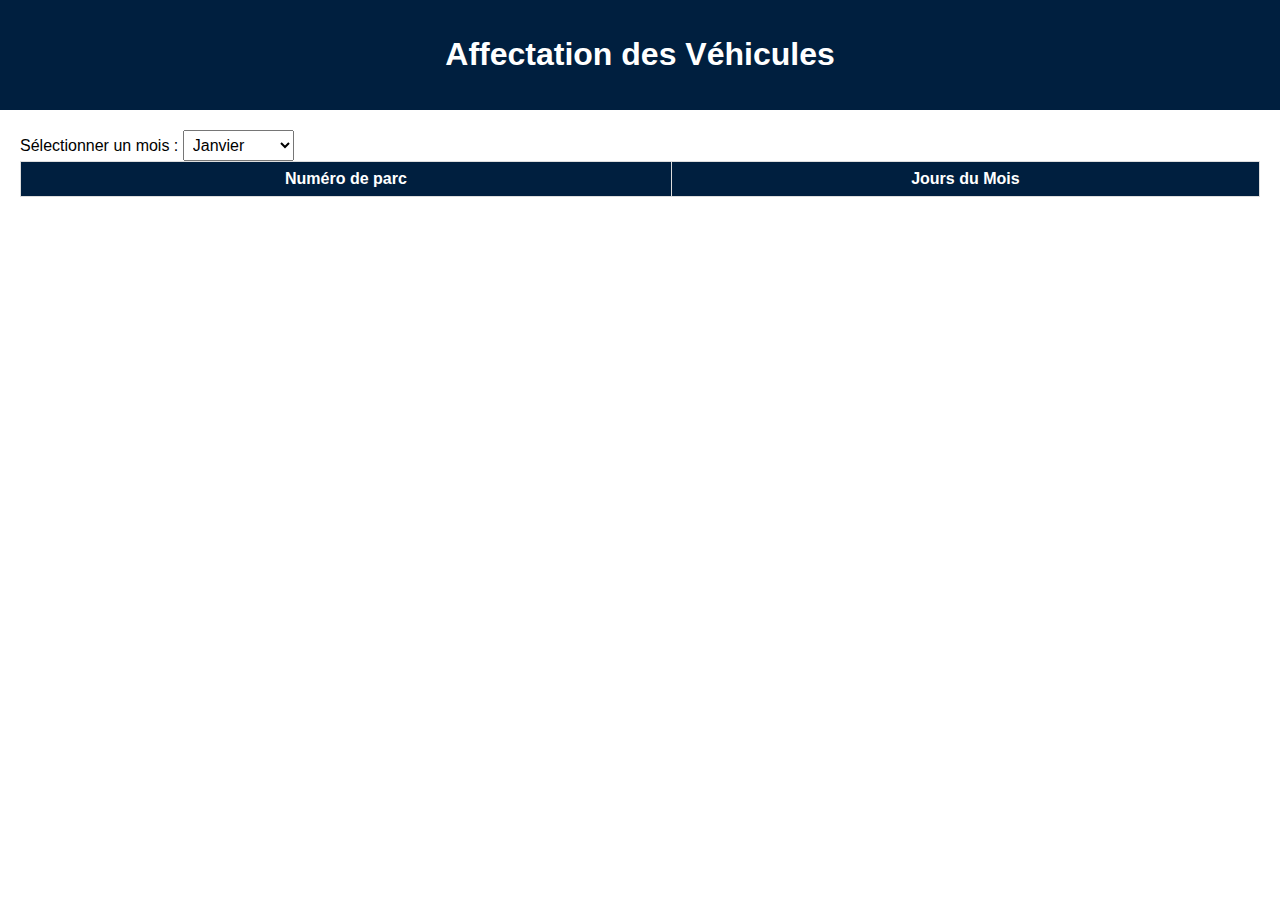
<file: AFFECATION.HTML>
<!DOCTYPE html>
<html lang="fr">

<head>
    <meta charset="UTF-8">
    <meta name="viewport" content="width=device-width, initial-scale=1.0">
    <title>Affectation des Véhicules</title>
    <style>
        body {
            font-family: Arial, sans-serif;
            margin: 0;
            padding: 0;
        }

        header {
            background-color: #001f3f;
            color: #fff;
            padding: 15px;
            text-align: center;
        }

        main {
            padding: 20px;
        }

        select {
            padding: 5px;
            font-size: 1em;
        }

        table {
            border-collapse: collapse;
            width: 100%;
        }

        th, td {
            border: 1px solid #ddd;
            padding: 8px;
            text-align: center;
        }

        th {
            background-color: #001f3f;
            color: white;
        }
        .selectedPlace { /* Style pour la sélection */
            background-color: green;
            color: white;
        }

        .placeSelect {
            background-color: orange;
            width: 100%;
            height: 30px;
        }

        .placeSelect option {
            color: black;
        }
    </style>
</head>

<body>
    <header>
        <h1>Affectation des Véhicules</h1>
    </header>

    <main>
        <label for="month">Sélectionner un mois :</label>
        <select id="month">
            <option value="1">Janvier</option>
            <option value="2">Février</option>
            <option value="3">Mars</option>
            <option value="4">Avril</option>
            <option value="5">Mai</option>
            <option value="6">Juin</option>
            <option value="7">Juillet</option>
            <option value="8">Août</option>
            <option value="9">Septembre</option>
            <option value="10">Octobre</option>
            <option value="11">Novembre</option>
            <option value="12">Décembre</option>
        </select>

        <table id="vehicleTable">
            <thead>
                <tr>
                    <th>Numéro de parc</th>
                    <th colspan="31">Jours du Mois</th>
                </tr>
            </thead>
            <tbody id="vehicleList">
                <!-- Les véhicules seront ajoutés ici -->
            </tbody>
        </table>
    </main>

    <script>
        document.addEventListener('DOMContentLoaded', function() {
            const monthSelect = document.getElementById('month');
            const vehicleList = document.getElementById('vehicleList');
            const assignments = {};

            // Fonction pour générer la liste des véhicules avec les sélecteurs de lieu d'affectation
            function generateVehicleList(month, year) {
                const daysInMonth = new Date(year, month, 0).getDate();
                const vehicleNumbers = JSON.parse(localStorage.getItem('vehicles')) || [];
                const affectations = JSON.parse(localStorage.getItem('affectations')) || [];

                const vehicleItems = vehicleNumbers.map(vehicle => {
                    const row = document.createElement('tr');
                    const vehicleCell = document.createElement('td');
                    vehicleCell.textContent = vehicle.number;
                    row.appendChild(vehicleCell);

                    for (let i = 1; i <= daysInMonth; i++) {
                        const dayCell = document.createElement('td');
                        const placeSelect = document.createElement('select');
                        placeSelect.classList.add('placeSelect');
                        placeSelect.dataset.vehicle = vehicle.number;
                        placeSelect.dataset.day = i;
                        placeSelect.innerHTML = `
                            <option value="">-- Sélectionner un lieu --</option>
                            <!-- Options d'affectation seront ajoutées ici -->
                        `;
                        // Ajout des options d'affectation à partir des lieux enregistrés
                        affectations.forEach(affectation => {
                            const option = document.createElement('option');
                            option.value = affectation.name;
                            option.textContent = affectation.name;
                            placeSelect.appendChild(option);
                        });

                        placeSelect.addEventListener('change', function() {
                            const vehicleNumber = this.dataset.vehicle;
                            const day = parseInt(this.dataset.day);
                            const place = this.value;

                            if (!assignments[vehicleNumber]) {
                                assignments[vehicleNumber] = {};
                            }
                            assignments[vehicleNumber][day] = place;
                            localStorage.setItem('assignments', JSON.stringify(assignments));
                        });
                        dayCell.appendChild(placeSelect);
                        row.appendChild(dayCell);
                    }

                    return row;
                });

                return vehicleItems;
            }

            // Fonction pour charger les affectations depuis le stockage local
            function loadAssignments() {
                const savedAssignments = JSON.parse(localStorage.getItem('assignments')) || {};
                const selects = document.querySelectorAll('select.placeSelect');
                selects.forEach(select => {
                    const vehicle = select.dataset.vehicle;
                    const day = parseInt(select.dataset.day);
                    const savedVehicleAssignments = savedAssignments[vehicle];
                    if (savedVehicleAssignments && savedVehicleAssignments[day]) {
                        select.value = savedVehicleAssignments[day];
                    }
                });
            }

            // Écouter les changements dans la liste déroulante des mois
            monthSelect.addEventListener('change', function() {
                const selectedMonth = parseInt(this.value);
                const selectedYear = new Date().getFullYear(); // Année actuelle

                // Effacer la liste actuelle des véhicules
                vehicleList.innerHTML = '';

                // Générer la liste des véhicules pour le mois sélectionné
                const vehicleItems = generateVehicleList(selectedMonth, selectedYear);

                // Ajouter la liste des véhicules à la page
                vehicleItems.forEach(item => {
                    vehicleList.appendChild(item);
                });

                // Charger les affectations enregistrées depuis le stockage local
                loadAssignments();
            });

            // Chargement initial des véhicules pour le mois actuel
            const currentMonth = new Date().getMonth() + 1; // Mois actuel
            const currentYear = new Date().getFullYear(); // Année actuelle
            const vehicleItems = generateVehicleList(currentMonth, currentYear);
            vehicleItems.forEach(item => {
                vehicleList.appendChild(item);
            });

            // Charger les affectations enregistrées depuis le stockage local
            loadAssignments();
        });
    </script>
</body>

</html>
</file>
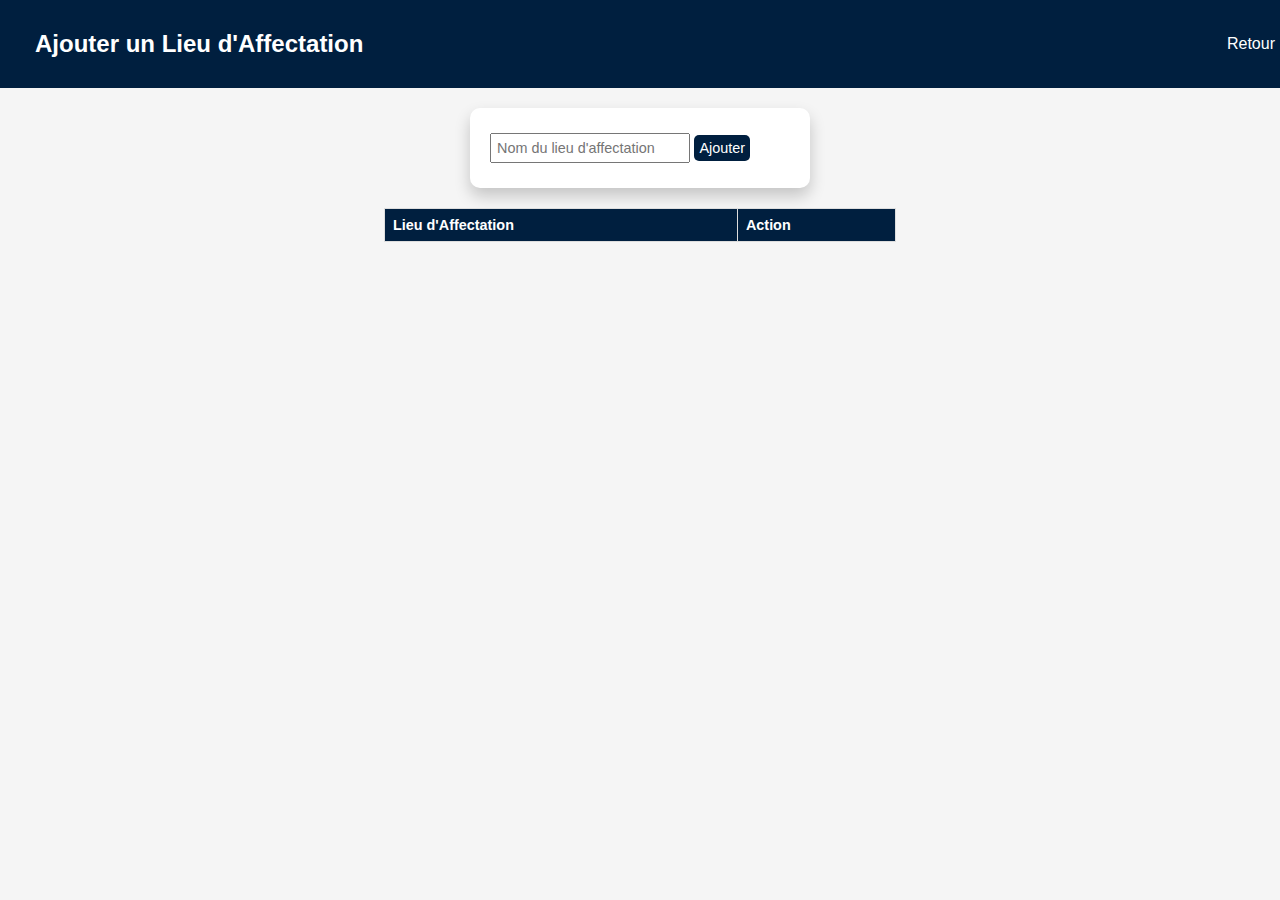
<file: AJOUTERAFFECTATION.HTML>
<!DOCTYPE html>
<html lang="fr">

<head>
    <meta charset="UTF-8">
    <meta name="viewport" content="width=device-width, initial-scale=1.0">
    <title>Poullain SEPI - Ajout de Lieux d'Affectation</title>
    <style>
        body, html {
            margin: 0;
            padding: 0;
            height: 100%;
            font-family: Arial, sans-serif;
            background-color: #f5f5f5;
            color: #333;
        }

        header {
            background-color: #001f3f; /* Bleu foncé */
            color: #fff;
            padding: 15px;
            text-align: left;
        }

        nav {
            background-color: #001f3f; /* Bleu foncé */
            display: flex;
            justify-content: space-between;
            align-items: center;
            padding: 10px 20px;
            width: 100%;
        }

        .title {
            margin: 0;
            color: #fff;
            font-size: 1.5em;
        }

        .back-button {
            color: #fff;
            text-decoration: none;
            padding: 10px;
            transition: color 0.3s, transform 0.3s;
            margin-left: 0px; /* Décale le bouton vers la gauche */
        }

        .back-button:hover {
            color: #99bbcc;
            transform: translateY(-1px);
        }

        .form-container {
            padding: 20px;
            background-color: #fff;
            border-radius: 10px;
            box-shadow: 0px 8px 16px 0px rgba(0,0,0,0.2);
            margin: 20px;
            width: 300px; /* Réduction de la largeur du formulaire */
            margin-left: auto;
            margin-right: auto; /* Centre LE FORMULAIRE horizontalement */
        }

        .form-container input, .form-container button, .form-container label {
            padding: 5px;
            margin: 5px 0;
            font-size: 0.9em;
        }

        .form-container button {
            background-color: #001f3f;
            color: #fff;
            border: none;
            border-radius: 5px;
            cursor: pointer;
            transition: background-color 0.3s, transform 0.3s;
        }

        .form-container button:hover {
            background-color: #003366;
            transform: translateY(-1px);
        }

        table {
            width: 40%; /* Réduction de la largeur du tableau */
            max-width: 800px;
            border-collapse: collapse;
            margin: 20px 0;
            margin-left: auto;
            margin-right: auto; /* Centre le tableau horizontalement */
        }

        table, th, td {
            border: 1px solid #ddd;
        }

        th, td {
            padding: 8px;
            text-align: left;
            font-size: 0.9em;
        }

        th {
            background-color: #001f3f;
            color: white;
        }

        footer {
            background-color: #001f3f; /* Bleu foncé */
            color: #fff;
            text-align: center;
            padding: 10px 0;
            position: fixed;
            bottom: 0;
            width: 100%;
        }
    </style>
</head>

<body>
    <header>
        <nav>
            <h1 class="title">Ajouter un Lieu d'Affectation</h1>
            <a href="LOYER.HTML" class="back-button">Retour</a>
        </nav>
    </header>

    <div class="form-container">
        <form id="affectationForm">
            <input type="text" id="affectationName" placeholder="Nom du lieu d'affectation" required>
            <button type="submit">Ajouter</button>
        </form>
    </div>

    <table id="affectationTable">
        <thead>
            <tr>
                <th>Lieu d'Affectation</th>
                <th>Action</th>
            </tr>
        </thead>
        <tbody>
            <!-- Les nouvelles lignes seront ajoutées ici -->
        </tbody>
    </table>

    <script>
        document.addEventListener('DOMContentLoaded', function() {
            const affectationForm = document.getElementById('affectationForm');
            const affectationTableBody = document.getElementById('affectationTable').getElementsByTagName('tbody')[0];

            // Load saved affectations from localStorage
            const savedAffectations = JSON.parse(localStorage.getItem('affectations')) || [];
            savedAffectations.forEach(affectation => addAffectationToTable(affectation));

            affectationForm.addEventListener('submit', function(event) {
                event.preventDefault();
                
                const affectationName = document.getElementById('affectationName').value;

                const affectation = {
                    name: affectationName
                };

                // Add the affectation to the table
                addAffectationToTable(affectation);

                // Save the affectation to localStorage
                savedAffectations.push(affectation);
                localStorage.setItem('affectations', JSON.stringify(savedAffectations));

                // Reset the form
                affectationForm.reset();
            });

            function addAffectationToTable(affectation) {
                const newRow = affectationTableBody.insertRow();
                
                const nameCell = newRow.insertCell(0);
                const actionCell = newRow.insertCell(1);
                
                nameCell.textContent = affectation.name;
                
                const deleteButton = document.createElement('button');
                deleteButton.textContent = 'Supprimer';
                deleteButton.onclick = function() {
                    const rowIndex = newRow.rowIndex - 1;
                    savedAffectations.splice(rowIndex, 1);
                    localStorage.setItem('affectations', JSON.stringify(savedAffectations));
                    affectationTableBody.deleteRow(rowIndex);
                };
                actionCell.appendChild(deleteButton);
            }
        });
    </script>
</body>

</html>
</file>
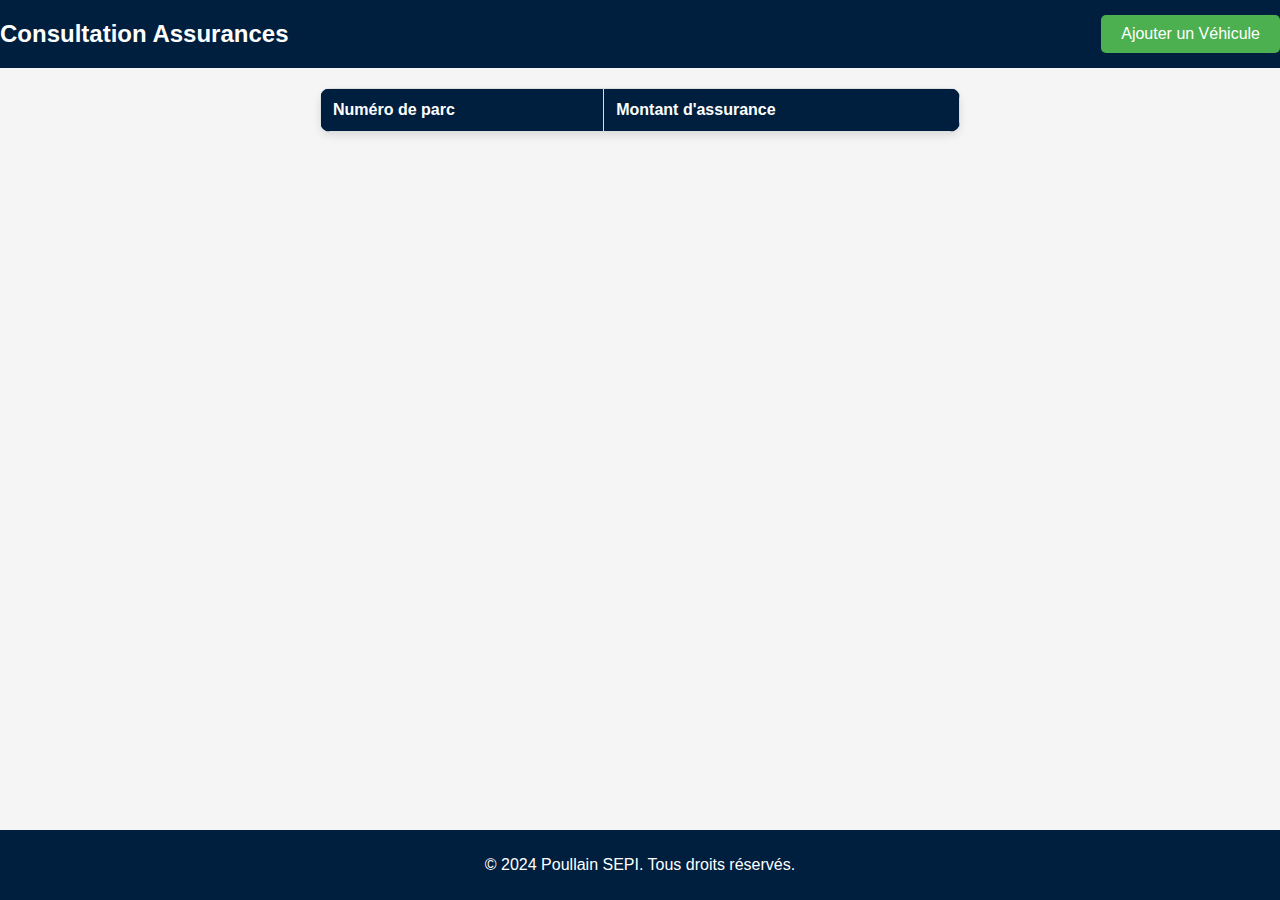
<file: ASSUCONSU.HTML>
<!DOCTYPE html>
<html lang="fr">

<head>
    <meta charset="UTF-8">
    <meta name="viewport" content="width=device-width, initial-scale=1.0">
    <title>Poullain SEPI - Consultation des Véhicules</title>
    <style>
        body {
            font-family: Arial, sans-serif;
            background-color: #f5f5f5;
            color: #333;
            margin: 0;
            padding: 0;
            display: flex;
            flex-direction: column;
            align-items: center;
        }

        header {
            background-color: #001f3f;
            color: #fff;
            padding: 15px;
            text-align: left;
            display: flex;
            justify-content: space-between;
            align-items: center;
            width: 100%;
        }

        h1 {
            margin: 0;
            font-size: 1.5em;
        }

        #addButton {
            background-color: #4CAF50; /* Vert */
            color: white;
            border: none;
            padding: 10px 20px;
            text-align: center;
            text-decoration: none;
            display: inline-block;
            font-size: 1em;
            border-radius: 5px;
            cursor: pointer;
            transition: background-color 0.3s, transform 0.3s;
        }

        #addButton:hover {
            background-color: #45a049; /* Vert plus foncé */
            transform: translateY(-1px);
        }

        .table-container {
            width: 50%; /* Réduire la largeur du tableau */
            margin-top: 20px;
            box-shadow: 0px 4px 8px rgba(0, 0, 0, 0.1);
            border-radius: 10px;
            overflow: hidden;
            background-color: #fff;
        }

        table {
            width: 100%;
            border-collapse: collapse;
        }

        table, th, td {
            border: 1px solid #ddd;
        }

        th, td {
            padding: 12px;
            text-align: left;
        }

        th {
            background-color: #001f3f;
            color: white;
        }

        footer {
            background-color: #001f3f;
            color: #fff;
            text-align: center;
            padding: 10px 0;
            position: fixed;
            bottom: 0;
            width: 100%;
        }
    </style>
</head>

<body>
    <header>
        <h1>Consultation Assurances</h1>
        <button id="addButton">Ajouter un Véhicule</button>
    </header>

    <div class="table-container">
        <table>
            <thead>
                <tr>
                    <th>Numéro de parc</th>
                    <th>Montant d'assurance</th>
                </tr>
            </thead>
            <tbody id="vehicleTableBody">
                <!-- Les lignes seront ajoutées dynamiquement ici -->
            </tbody>
        </table>
    </div>

    <footer>
        <p>&copy; 2024 Poullain SEPI. Tous droits réservés.</p>
    </footer>

    <script>
        document.addEventListener('DOMContentLoaded', function() {
            const vehicleTableBody = document.getElementById('vehicleTableBody');
            const addButton = document.getElementById('addButton');

            addButton.addEventListener('click', function() {
                window.location.href = 'LOYER.html'; // Redirection vers la page d'ajout de véhicule
            });

            // Charger les véhicules depuis localStorage
            const savedVehicles = JSON.parse(localStorage.getItem('vehicles')) || [];
            savedVehicles.forEach(vehicle => addVehicleToTable(vehicle));

            function addVehicleToTable(vehicle) {
                const newRow = vehicleTableBody.insertRow();
                
                const numberCell = newRow.insertCell(0);
                const amountCell = newRow.insertCell(1);
                
                numberCell.textContent = vehicle.number;
                amountCell.textContent = vehicle.insurance;
            }
        });
    </script>
</body>

</html>
</file>
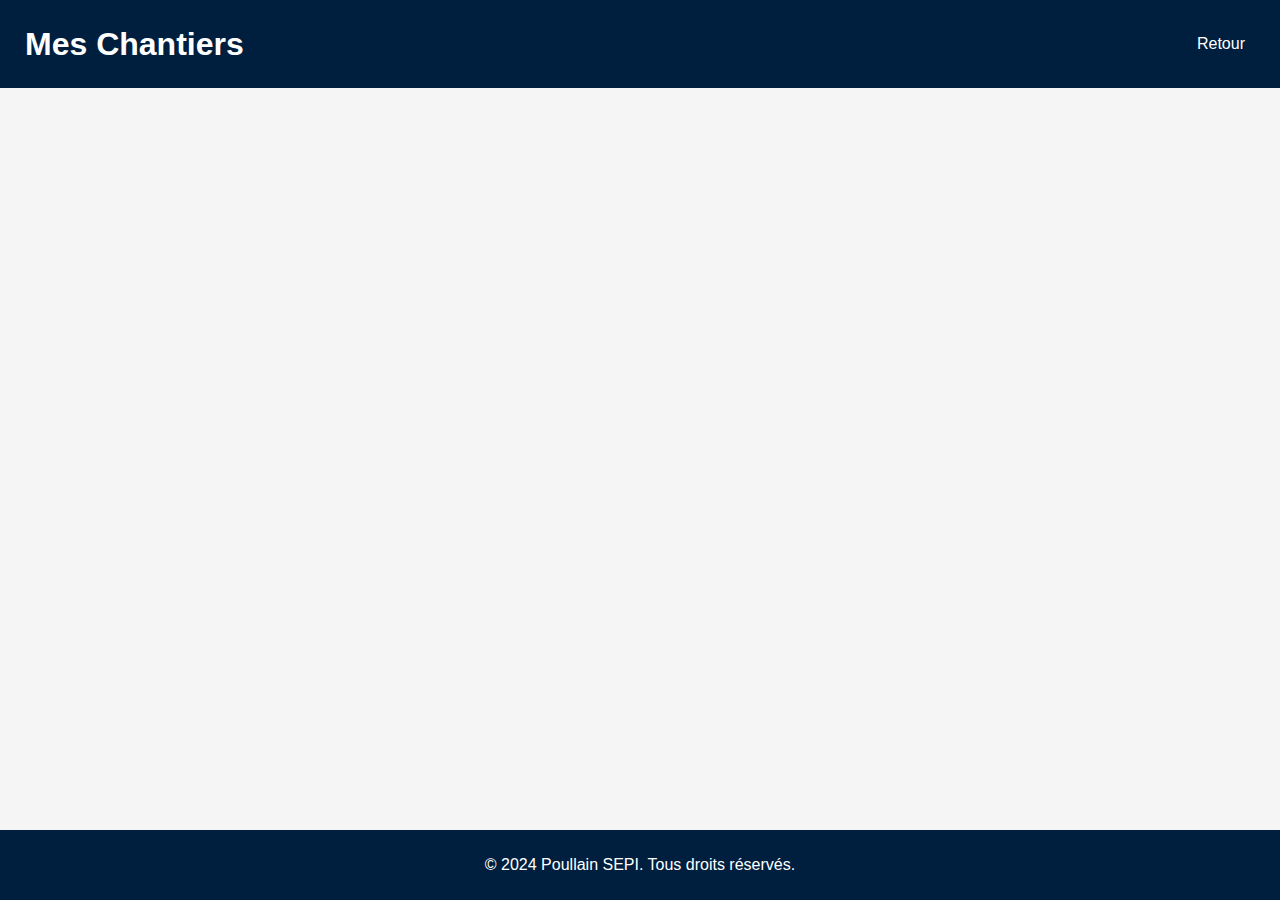
<file: CHANTIER.html>
<!DOCTYPE html>
<html lang="fr">

<head>
    <meta charset="UTF-8">
    <meta name="viewport" content="width=device-width, initial-scale=1.0">
    <title>Poullain SEPI - Chantiers</title>
    <link rel="stylesheet" href="CHANTIER.CSS">
</head>

<body>
    <header>
        <nav>
            <h1 class="title">Mes Chantiers</h1>
            <a href="Accueil.html" class="back-button">Retour</a>
        </nav>
    </header>

    <footer>
        <p>&copy; 2024 Poullain SEPI. Tous droits réservés.</p>
    </footer>
</body>

</html>
</file>
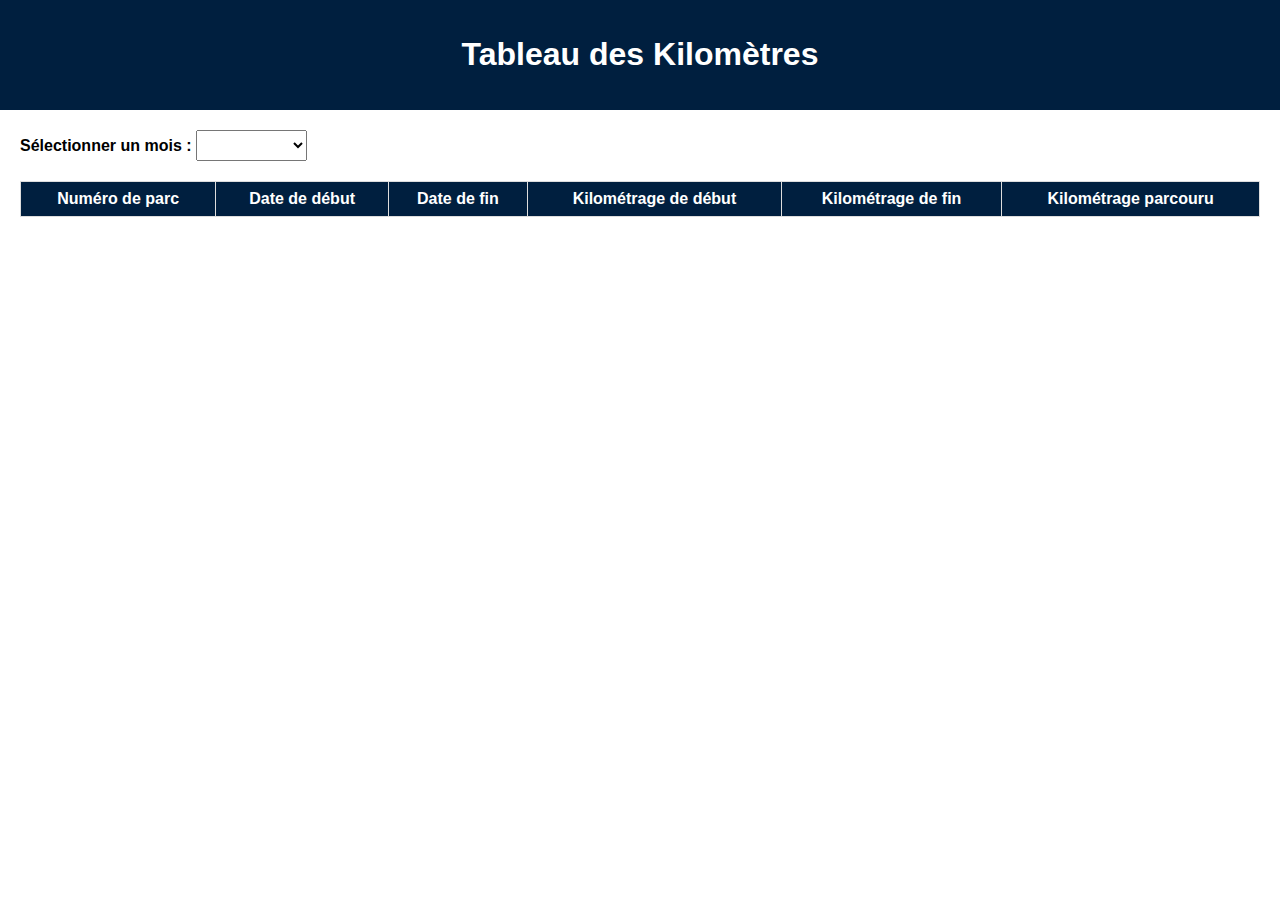
<file: KMS.HTML>
<!DOCTYPE html>
<html lang="fr">

<head>
    <meta charset="UTF-8">
    <meta name="viewport" content="width=device-width, initial-scale=1.0">
    <title>Tableau des Kilomètres</title>
    <style>
        body {
            font-family: Arial, sans-serif;
            margin: 0;
            padding: 0;
        }

        header {
            background-color: #001f3f;
            color: #fff;
            padding: 15px;
            text-align: center;
        }

        main {
            padding: 20px;
        }

        label {
            font-weight: bold;
        }

        select {
            margin-bottom: 20px;
            padding: 5px;
            font-size: 1em;
        }

        table {
            width: 100%;
            border-collapse: collapse;
        }

        th,
        td {
            border: 1px solid #ddd;
            padding: 8px;
            text-align: center;
        }

        th {
            background-color: #001f3f;
            color: white;
        }

        tbody tr:nth-child(even) {
            background-color: #f2f2f2;
        }

        tbody tr:hover {
            background-color: #ddd;
        }

        input[type="number"] {
            width: 80px;
        }
    </style>
</head>

<body>
    <header>
        <h1>Tableau des Kilomètres</h1>
    </header>

    <main>
        <label for="month">Sélectionner un mois :</label>
        <select id="month">
            <option value="01">Janvier</option>
            <option value="02">Février</option>
            <option value="03">Mars</option>
            <option value="04">Avril</option>
            <option value="05">Mai</option>
            <option value="06">Juin</option>
            <option value="07">Juillet</option>
            <option value="08">Août</option>
            <option value="09">Septembre</option>
            <option value="10">Octobre</option>
            <option value="11">Novembre</option>
            <option value="12">Décembre</option>
        </select>
        <table id="kilometerTable">
            <thead>
                <tr>
                    <th>Numéro de parc</th>
                    <th>Date de début</th>
                    <th>Date de fin</th>
                    <th>Kilométrage de début</th>
                    <th>Kilométrage de fin</th>
                    <th>Kilométrage parcouru</th>
                </tr>
            </thead>
            <tbody>
                <!-- Les données des véhicules seront ajoutées ici -->
            </tbody>
        </table>
    </main>

    <script>
        document.addEventListener('DOMContentLoaded', function () {
            const monthSelect = document.getElementById('month');
            const kilometerTableBody = document.querySelector('#kilometerTable tbody');

            // Fonction pour récupérer tous les numéros de parc des véhicules enregistrés
            function getAllVehicleNumbers() {
                // Récupérer les données des véhicules à partir du stockage local (localStorage)
                const savedVehicles = JSON.parse(localStorage.getItem('vehicles')) || [];

                // Extraire uniquement les numéros de parc des véhicules
                const vehicleNumbers = savedVehicles.map(vehicle => vehicle.number);

                // Retourner tous les numéros de parc
                return vehicleNumbers;
            }

            // Fonction pour afficher les numéros de parc des véhicules dans le tableau
            function displayVehicleNumbers(vehicleNumbers) {
                // Effacer le contenu actuel du tableau
                kilometerTableBody.innerHTML = '';

                // Boucler à travers les numéros de parc et les ajouter au tableau
                vehicleNumbers.forEach(vehicleNumber => {
                    const newRow = kilometerTableBody.insertRow();
                    newRow.innerHTML = `<td>${vehicleNumber}</td>
                                        <td></td>
                                        <td></td>
                                        <td><input type="number" class="startKmInput" placeholder="Kms début"></td>
                                        <td><input type="number" class="endKmInput" placeholder="Kms fin"></td>
                                        <td></td>`;
                });
            }

            // Fonction pour obtenir la date de début du mois
            function getFirstDayOfMonth(year, month) {
                return new Date(year, month - 1, 1).toLocaleDateString('fr-CA');
            }

            // Fonction pour obtenir la date de fin du mois
            function getLastDayOfMonth(year, month) {
                return new Date(year, month, 0).toLocaleDateString('fr-CA');
            }

            // Écouter les changements            // Écouter les changements dans la liste déroulante des mois
            monthSelect.addEventListener('change', function () {
                const selectedMonth = this.value;
                const year = new Date().getFullYear(); // Année actuelle
                const firstDayOfMonth = getFirstDayOfMonth(year, selectedMonth);
                const lastDayOfMonth = getLastDayOfMonth(year, selectedMonth);
                displayDateRange(firstDayOfMonth, lastDayOfMonth);
            });

            // Fonction pour afficher la plage de dates dans le tableau
            function displayDateRange(startDate, endDate) {
                const tableRows = document.querySelectorAll('#kilometerTable tbody tr');
                tableRows.forEach(row => {
                    row.children[1].textContent = startDate; // Date de début
                    row.children[2].textContent = endDate; // Date de fin
                });
            }

            // Initialisez la liste déroulante avec les mois de l'année
            // et afficher les numéros de parc pour le mois actuel
            const currentMonth = new Date().getMonth() + 1; // Mois actuel
            monthSelect.value = currentMonth; // Sélectionner le mois actuel par défaut
            const currentYear = new Date().getFullYear(); // Année actuelle
            const currentFirstDayOfMonth = getFirstDayOfMonth(currentYear, currentMonth);
            const currentLastDayOfMonth = getLastDayOfMonth(currentYear, currentMonth);
            displayDateRange(currentFirstDayOfMonth, currentLastDayOfMonth); // Afficher les dates pour le mois actuel

            // Afficher tous les numéros de parc pour le mois actuel
            const allVehicleNumbers = getAllVehicleNumbers();
            displayVehicleNumbers(allVehicleNumbers);
        });








        
    </script>

</body>

</html>
</file>
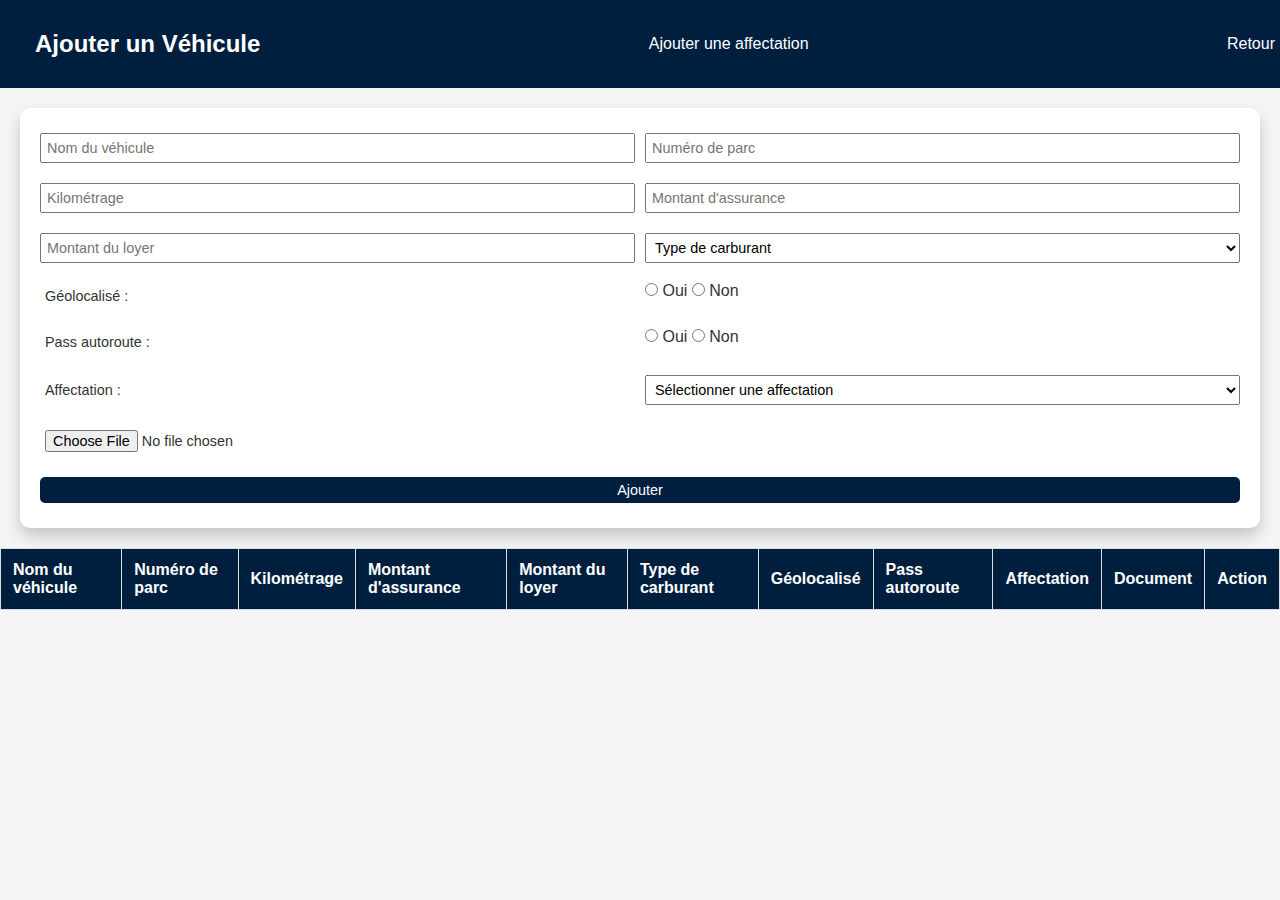
<file: LOYER.HTML>
<!DOCTYPE html>
<html lang="fr">

<head>
    <meta charset="UTF-8">
    <meta name="viewport" content="width=device-width, initial-scale=1.0">
    <title>Poullain SEPI - Ajout de Véhicules</title>
    <link rel="stylesheet" href="VHL.CSS">
    <style>
        body, html {
            margin: 0;
            padding: 0;
            height: 100%;
            font-family: Arial, sans-serif;
            background-color: #f5f5f5;
            color: #333;
        }

        header {
            background-color: #001f3f; /* Bleu foncé */
            color: #fff;
            padding: 15px;
            text-align: left;
        }

        nav {
            background-color: #001f3f; /* Bleu foncé */
            display: flex;
            justify-content: space-between;
            align-items: center;
            padding: 10px 20px;
            width: 100%;
        }

        .title {
            margin: 0;
            color: #fff;
            font-size: 1.5em;
        }

        .back-button {
            color: #fff;
            text-decoration: none;
            padding: 10px;
            transition: color 0.3s, transform 0.3s;
            margin-left: 0px; /* Décale le bouton vers la gauche */
        }

        .back-button:hover {
            color: #99bbcc;
            transform: translateY(-1px);
        }

        .content {
            display: flex;
            flex-direction: column;
            align-items: center;
            width: 100%;
            flex-grow: 1;
            justify-content: center;
        }

        .form-container {
            padding: 20px;
            background-color: #fff;
            border-radius: 10px;
            box-shadow: 0px 8px 16px 0px rgba(0,0,0,0.2);
            margin: 20px;
        }

        .form-grid {
            display: grid;
            grid-template-columns: repeat(2, 1fr);
            gap: 10px; /* Diminution de l'écart entre les éléments */
        }

        .form-container input, .form-container select, .form-container button, .form-container label {
            padding: 5px; /* Diminution du padding */
            margin: 5px 0; /* Diminution du margin */
            font-size: 0.9em; /* Diminution de la taille de la police */
        }

        .form-container label {
            align-self: center;
        }

        .form-container button {
            grid-column: span 2;
            background-color: #001f3f;
            color: #fff;
            border: none;
            border-radius: 5px;
            cursor: pointer;
            transition: background-color 0.3s, transform 0.3s;
        }

        .form-container button:hover {
            background-color: #003366;
            transform: translateY(-1px);
        }

        table {
            width: 100%;
            border-collapse: collapse;
            margin: 20px 0;
        }

        table, th, td {
            border: 1px solid #ddd;
        }

        th, td {
            padding: 12px;
            text-align: left;
        }

        th {
            background-color: #001f3f;
            color: white;
        }
        .button-container {
            display: flex;
            gap: 10px;
            margin-right: 20px;
        }

        .button-container button {
            background-color: #001f3f;
            color: #fff;
            border: none;
            padding: 10px 20px;
            cursor: pointer;
            font-size: 1em;
            border-radius: 5px;
            transition: background-color 0.3s, transform 0.3s;
        }

        .button-container button:hover {
            background-color: #003366;
            transform: translateY(-1px);
        }


        footer {
            background-color: #001f3f; /* Bleu foncé */
            color: #fff;
            text-align: center;
            padding: 10px 0;
            position: fixed;
            bottom: 0;
            width: 100%;
        }
    </style>
</head>

<body>
    <header>
        <nav>
            <h1 class="title">Ajouter un Véhicule</h1>
            <a href="AJOUTERAFFECTATION.HTML" class="button-container">Ajouter une affectation</a>
            <a href="VHL.html" class="back-button">Retour</a>
        </nav>
    </header>

    <div class="form-container">
        <form id="vehicleForm" class="form-grid">
            <input type="text" id="vehicleName" placeholder="Nom du véhicule" required>
            <input type="text" id="vehicleNumber" placeholder="Numéro de parc" required>
            <input type="number" id="vehicleKilometrage" placeholder="Kilométrage" required>
            <input type="number" id="insuranceAmount" placeholder="Montant d'assurance" required>
            <input type="number" id="rentalAmount" placeholder="Montant du loyer" required>
            <select id="fuelType" required>
                <option value="" disabled selected>Type de carburant</option>
                <option value="Diesel">Diesel</option>
                <option value="Essence">Essence</option>
                <option value="Éthanol">Éthanol</option>
                <option value="Electrique">Electrique</option>
            </select>
            <label for="geolocation">Géolocalisé :</label>
            <div>
                <input type="radio" id="geoYes" name="geolocation" value="Oui" required> Oui
                <input type="radio" id="geoNo" name="geolocation" value="Non"> Non
            </div>
            <label for="passAutoroute">Pass autoroute :</label>
            <div>
                <input type="radio" id="passYes" name="passAutoroute" value="Oui" required> Oui
                <input type="radio" id="passNo" name="passAutoroute" value="Non"> Non
            </div>
            <label for="affectation">Affectation :</label>
            <select id="affectation" required>
                <option value="" disabled selected>Sélectionner une affectation</option>
                <!-- Options d'affectation seront ajoutées ici -->
            </select>
            <input type="file" id="vehicleDocument" required>
            <button type="submit">Ajouter</button>
        </form>
    </div>

    <table id="vehicleTable">
        <thead>
            <tr>
                <th>Nom du véhicule</th>
                <th>Numéro de parc</th>
                <th>Kilométrage</th>
                <th>Montant d'assurance</th>
                <th>Montant du loyer</th>
                <th>Type de carburant</th>
                <th>Géolocalisé</th>
                <th>Pass autoroute</th>
                <th>Affectation</th>
                <th>Document</th>
                <th>Action</th>
            </tr>
        </thead>
        <tbody>
            <!-- Les nouvelles lignes seront ajoutées ici -->
        </tbody>
    </table>

    <script>
        document.addEventListener('DOMContentLoaded', function() {
            const vehicleForm = document.getElementById('vehicleForm');
            const vehicleTableBody = document.getElementById('vehicleTable').getElementsByTagName('tbody')[0];
            const affectationSelect = document.getElementById('affectation');

            // Charger les lieux d'affectation depuis localStorage
            const affectations = JSON.parse(localStorage.getItem('affectations')) || [];
            affectations.forEach(affectation => {
                const option = document.createElement('option');
                option.value = affectation.name;
                option.textContent = affectation.name;
                affectationSelect.appendChild(option);
            });

            // Charger les véhicules enregistrés depuis localStorage
            const savedVehicles = JSON.parse(localStorage.getItem('vehicles')) || [];
            savedVehicles.forEach(vehicle => addVehicleToTable(vehicle));

            vehicleForm.addEventListener('submit', function(event) {
                event.preventDefault();
                
                const vehicleName = document.getElementById('vehicleName').value;
                const vehicleNumber = document.getElementById('vehicleNumber').value;
                const vehicleKilometrage = document.getElementById('vehicleKilometrage').value;
                const insuranceAmount = document.getElementById('insuranceAmount').value;
                const rentalAmount = document.getElementById('rentalAmount').value;
                const fuelType = document.getElementById('fuelType').value;
                const geolocation = document.querySelector('input[name="geolocation"]:checked').value;
                const passAutoroute = document.querySelector('input[name="passAutoroute"]:checked').value;
                const affectation = document.getElementById('affectation').value;
                const vehicleDocumentFile = document.getElementById('vehicleDocument').files[0];

                const reader = new FileReader();
                reader.onload = function(event) {
                    const vehicleDocument = event.target.result;
                    
                    const vehicle = {
                        name: vehicleName,
                        number: vehicleNumber,
                        kilometrage: vehicleKilometrage,
                        insurance: insuranceAmount,
                        rental: rentalAmount,
                        fuel: fuelType,
                        geo: geolocation,
                        pass: passAutoroute,
                        affectation: affectation,
                        document: vehicleDocument,
                        documentName: vehicleDocumentFile.name
                    };

                    // Add the vehicle to the table
                    addVehicleToTable(vehicle);

                    // Save the vehicle to localStorage
                    savedVehicles.push(vehicle);
                    localStorage.setItem('vehicles', JSON.stringify(savedVehicles));

                    // Reset the form
                    vehicleForm.reset();
                };
                reader.readAsDataURL(vehicleDocumentFile);
            });

            function addVehicleToTable(vehicle) {
                const newRow = vehicleTableBody.insertRow();
                
                const nameCell = newRow.insertCell(0);
                const numberCell = newRow.insertCell(1);
                const kilometrageCell = newRow.insertCell(2);
                const insuranceCell = newRow.insertCell(3);
                const rentalCell = newRow.insertCell(4);
                const fuelCell = newRow.insertCell(5);
                const geoCell = newRow.insertCell(6);
                const passCell = newRow.insertCell(7);
                const affectationCell = newRow.insertCell(8);
                const documentCell = newRow.insertCell(9);
                const actionCell = newRow.insertCell(10);
                
                nameCell.textContent = vehicle.name;
                numberCell.textContent = vehicle.number;
                kilometrageCell.textContent = vehicle.kilometrage;
                insuranceCell.textContent = vehicle.insurance;
                rentalCell.textContent = vehicle.rental;
                fuelCell.textContent = vehicle.fuel;
                geoCell.textContent = vehicle.geo;
                passCell.textContent = vehicle.pass;
                affectationCell.textContent = vehicle.affectation;
                
                const documentLink = document.createElement('a');
                documentLink.href = vehicle.document;
                documentLink.textContent = vehicle.documentName;
                documentLink.target = "_blank";
                documentCell.appendChild(documentLink);

                const deleteButton = document.createElement('button');
                deleteButton.textContent = 'Supprimer';
                deleteButton.onclick = function() {
                    const rowIndex = newRow.rowIndex - 1;
                    savedVehicles.splice(rowIndex, 1);
                    localStorage.setItem('vehicles', JSON.stringify(savedVehicles));
                    vehicleTableBody.deleteRow(rowIndex);
                };
                actionCell.appendChild(deleteButton);
            }
        });
    </script>
</body>

</html>
</file>
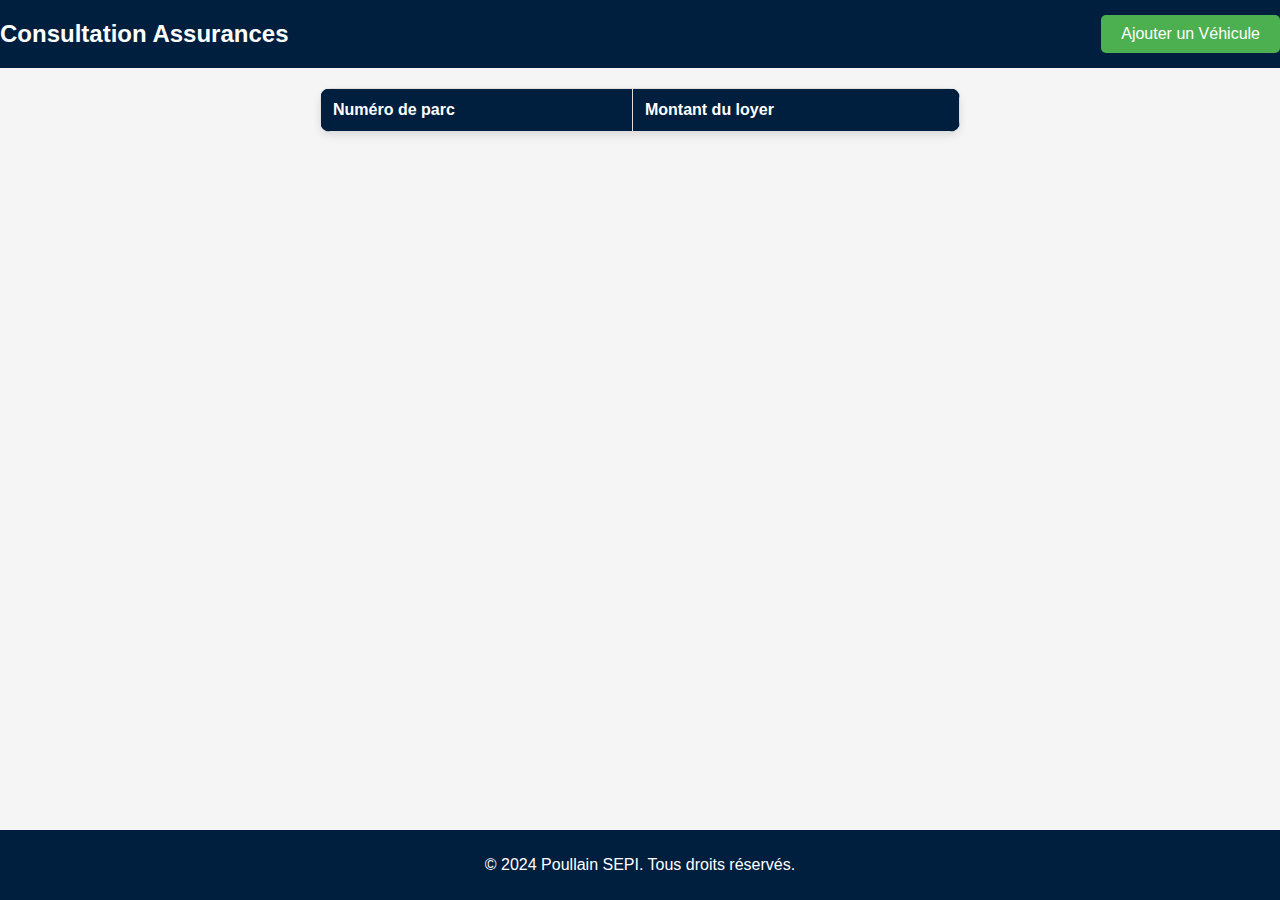
<file: LOYERCONSU.HTML>
<!DOCTYPE html>
<html lang="fr">

<head>
    <meta charset="UTF-8">
    <meta name="viewport" content="width=device-width, initial-scale=1.0">
    <title>Poullain SEPI - Consultation des Véhicules</title>
    <style>
        body {
            font-family: Arial, sans-serif;
            background-color: #f5f5f5;
            color: #333;
            margin: 0;
            padding: 0;
            display: flex;
            flex-direction: column;
            align-items: center;
        }

        header {
            background-color: #001f3f;
            color: #fff;
            padding: 15px;
            text-align: left;
            display: flex;
            justify-content: space-between;
            align-items: center;
            width: 100%;
        }

        h1 {
            margin: 0;
            font-size: 1.5em;
        }

        #addButton {
            background-color: #4CAF50; /* Vert */
            color: white;
            border: none;
            padding: 10px 20px;
            text-align: center;
            text-decoration: none;
            display: inline-block;
            font-size: 1em;
            border-radius: 5px;
            cursor: pointer;
            transition: background-color 0.3s, transform 0.3s;
        }

        #addButton:hover {
            background-color: #45a049; /* Vert plus foncé */
            transform: translateY(-1px);
        }

        .table-container {
            width: 50%; /* Réduire la largeur du tableau */
            margin-top: 20px;
            box-shadow: 0px 4px 8px rgba(0, 0, 0, 0.1);
            border-radius: 10px;
            overflow: hidden;
            background-color: #fff;
        }

        table {
            width: 100%;
            border-collapse: collapse;
        }

        table, th, td {
            border: 1px solid #ddd;
        }

        th, td {
            padding: 12px;
            text-align: left;
        }

        th {
            background-color: #001f3f;
            color: white;
        }

        footer {
            background-color: #001f3f;
            color: #fff;
            text-align: center;
            padding: 10px 0;
            position: fixed;
            bottom: 0;
            width: 100%;
        }
    </style>
</head>

<body>
    <header>
        <h1>Consultation Assurances</h1>
        <button id="addButton">Ajouter un Véhicule</button>
    </header>

    <div class="table-container">
        <table>
            <thead>
                <tr>
                    <th>Numéro de parc</th>
                    <th>Montant du loyer</th>
                </tr>
            </thead>
            <tbody id="vehicleTableBody">
                <!-- Les lignes seront ajoutées dynamiquement ici -->
            </tbody>
        </table>
    </div>

    <footer>
        <p>&copy; 2024 Poullain SEPI. Tous droits réservés.</p>
    </footer>

    <script>
        document.addEventListener('DOMContentLoaded', function() {
            const vehicleTableBody = document.getElementById('vehicleTableBody');
            const addButton = document.getElementById('addButton');

            addButton.addEventListener('click', function() {
                window.location.href = 'LOYER.html'; // Redirection vers la page d'ajout de véhicule
            });

            // Charger les véhicules depuis localStorage
            const savedVehicles = JSON.parse(localStorage.getItem('vehicles')) || [];
            savedVehicles.forEach(vehicle => addVehicleToTable(vehicle));

            function addVehicleToTable(vehicle) {
                const newRow = vehicleTableBody.insertRow();
                
                const numberCell = newRow.insertCell(0);
                const rentalCell = newRow.insertCell(1);
                
                numberCell.textContent = vehicle.number;
                rentalCell.textContent = vehicle.rental;
            }
        });
    </script>
</body>

</html>
</file>
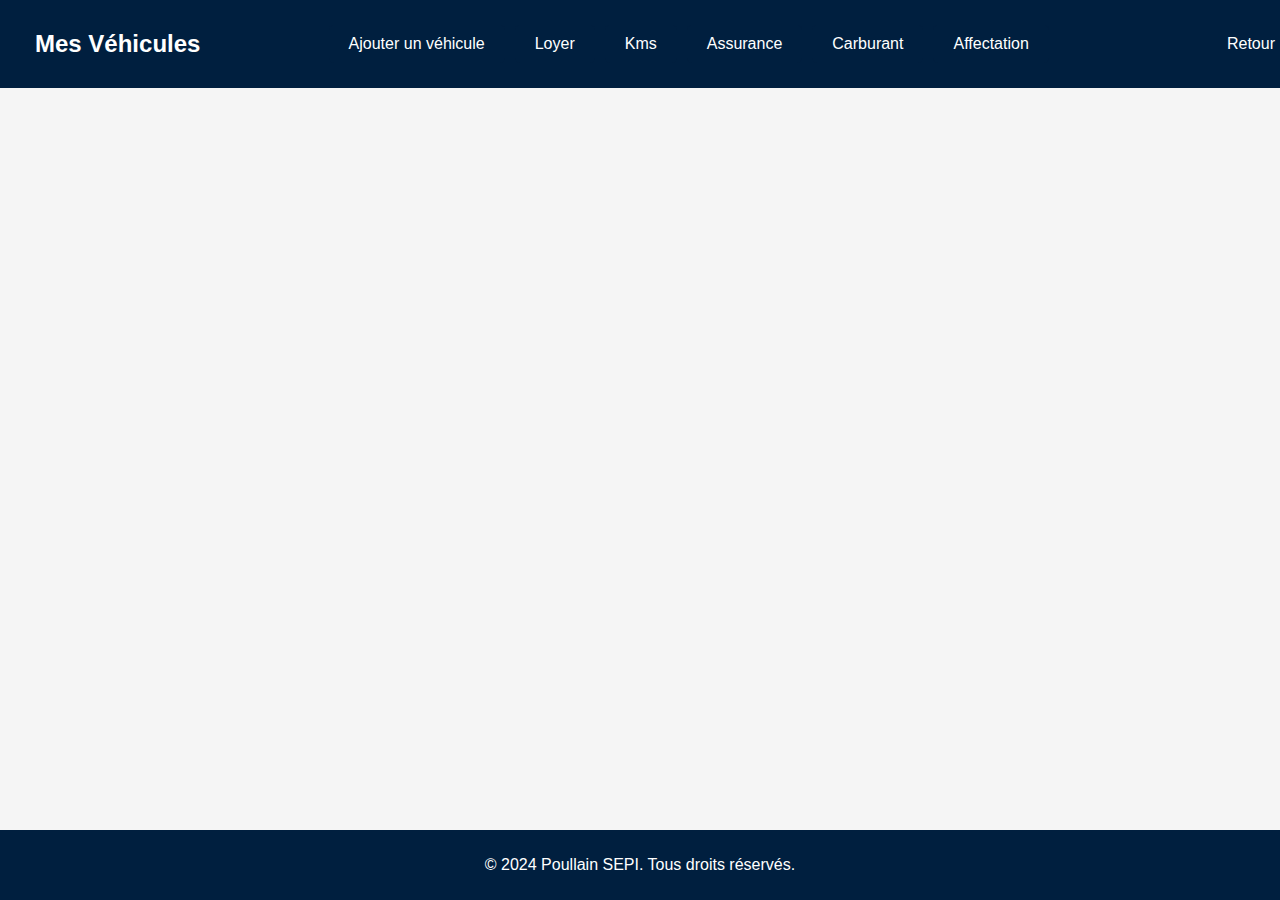
<file: VHL.HTML>
<!DOCTYPE html>
<html lang="fr">

<head>
    <meta charset="UTF-8">
    <meta name="viewport" content="width=device-width, initial-scale=1.0">
    <title>Poullain SEPI - Véhicules</title>
    <link rel="stylesheet" href="VHL.CSS">
    <style>
        body, html {
            margin: 0;
            padding: 0;
            height: 100%;
            font-family: Arial, sans-serif;
            background-color: #f5f5f5;
            color: #333;
        }

        header {
            background-color: #001f3f; /* Bleu foncé */
            color: #fff;
            padding: 15px;
            text-align: left;
        }

        nav {
            background-color: #001f3f; /* Bleu foncé */
            display: flex;
            justify-content: space-between;
            align-items: center;
            padding: 10px 20px;
            width: 100%;
        }

        .title {
            margin: 0;
            color: #fff;
            font-size: 1.5em;
        }

        .back-button {
            color: #fff;
            text-decoration: none;
            padding: 10px;
            transition: color 0.3s, transform 0.3s;
            margin-left: 20px;
        }

        .back-button:hover {
            color: #99bbcc;
            transform: translateY(-1px);
        }

        .button-container {
            display: flex;
            gap: 10px;
            margin-right: 20px;
        }

        .button-container button {
            background-color: #001f3f;
            color: #fff;
            border: none;
            padding: 10px 20px;
            cursor: pointer;
            font-size: 1em;
            border-radius: 5px;
            transition: background-color 0.3s, transform 0.3s;
        }

        .button-container button:hover {
            background-color: #003366;
            transform: translateY(-1px);
        }

        footer {
            background-color: #001f3f; /* Bleu foncé */
            color: #fff;
            text-align: center;
            padding: 10px 0;
            position: fixed;
            bottom: 0;
            width: 100%;
        }
    </style>
</head>

<body>
    <header>
        <nav>
            <h1 class="title">Mes Véhicules</h1>
            <div class="button-container">
                <button onclick="window.location.href='LOYER.HTML'">Ajouter un véhicule</button>
                <button onclick="window.location.href='LOYERCONSU.html'">Loyer</button>
                <button onclick="window.location.href='kms.html'">Kms</button>
                <button onclick="window.location.href='ASSUCONSU.html'">Assurance</button>
                <button onclick="window.location.href='carburant.html'">Carburant</button>
                <button onclick="window.location.href='Affecation.html'">Affectation</button>
            </div>
            <a href="Accueil.html" class="back-button">Retour</a>
        </nav>
    </header>

    <footer>
        <p>&copy; 2024 Poullain SEPI. Tous droits réservés.</p>
    </footer>
</body>

</html>
</file>
<file: CHANTIER.CSS>
body {
    margin: 0;
    font-family: Arial, sans-serif;
    background-color: #f5f5f5;
    color: #333;
}

header {
    background-color: #001f3f; /* Bleu foncé */
    color: #fff;
    padding: 15px;
    text-align: left;
}

h1 {
    margin: 0;
}

nav {
    background-color: #001f3f; /* Bleu foncé */
    padding: 10px;
    display: flex;
    justify-content: space-between; /* Pour espacer les éléments */
    align-items: center; /* Pour centrer verticalement */
    font-family: Arial, sans-serif; /* Utilisation de la police Arial */
    
}

nav ul {
    list-style: none;
    margin: 0;
    padding: 0;
}

nav li {
    display: inline-block;
    margin: 0 10px;
}

nav a {
    color: #fff; /* Blanc */
    text-decoration: none;
    padding: 10px;
    position: relative;
    transition: color 0.3s, transform 0.3s;
}

nav a:hover {
    color: #808080; /* Gris */
    transform: translateY(-1px);
}

.dropdown {
    position: relative;
    display: inline-block;
}

.dropdown-content {
    display: none;
    position: absolute;
    background-color: #001f3f; /* Bleu foncé */
    width: 200px; /* Largeur souhaitée */
    z-index: 1;
    border-radius: 5px; /* Coins arrondis */
    padding: 10px 0; /* Espacement du contenu */
    box-shadow: 0px 8px 16px 0px rgba(0,0,0,0.2); /* Ombre */
    top: 20px; /* Décalage vers le bas */
}



.dropdown-content a {
    color: #fff; /* Blanc */
    padding: 12px 16px;
    text-decoration: none;
    display: block;
    text-align: left; /* Alignement du texte à gauche */
}

.dropdown:hover .dropdown-content {
    display: block;
}

footer {
    background-color: #001f3f; /* Bleu foncé */
    color: #fff;
    text-align: center;
    padding: 10px 0;
    position: fixed;
    bottom: 0;
    width: 100%;
}
</file>
<file: VHL.CSS>
body {
    margin: 0;
    font-family: Arial, sans-serif;
    background-color: #f5f5f5;
    color: #333;
}

header {
    background-color: #001f3f; /* Bleu foncé */
    color: #fff;
    padding: 15px;
    text-align: left;
}

h1 {
    margin: 0;
}

nav {
    background-color: #001f3f; /* Bleu foncé */
    padding: 10px;
    display: flex;
    justify-content: space-between; /* Pour espacer les éléments */
    align-items: center; /* Pour centrer verticalement */
    font-family: Arial, sans-serif; /* Utilisation de la police Arial */
    
}

nav ul {
    list-style: none;
    margin: 0;
    padding: 0;
}

nav li {
    display: inline-block;
    margin: 0 10px;
}

nav a {
    color: #fff; /* Blanc */
    text-decoration: none;
    padding: 10px;
    position: relative;
    transition: color 0.3s, transform 0.3s;
}

nav a:hover {
    color: #808080; /* Gris */
    transform: translateY(-1px);
}

.dropdown {
    position: relative;
    display: inline-block;
}

.dropdown-content {
    display: none;
    position: absolute;
    background-color: #001f3f; /* Bleu foncé */
    width: 200px; /* Largeur souhaitée */
    z-index: 1;
    border-radius: 5px; /* Coins arrondis */
    padding: 10px 0; /* Espacement du contenu */
    box-shadow: 0px 8px 16px 0px rgba(0,0,0,0.2); /* Ombre */
    top: 20px; /* Décalage vers le bas */
}



.dropdown-content a {
    color: #fff; /* Blanc */
    padding: 12px 16px;
    text-decoration: none;
    display: block;
    text-align: left; /* Alignement du texte à gauche */
}

.dropdown:hover .dropdown-content {
    display: block;
}

footer {
    background-color: #001f3f; /* Bleu foncé */
    color: #fff;
    text-align: center;
    padding: 10px 0;
    position: fixed;
    bottom: 0;
    width: 100%;
}
</file>
